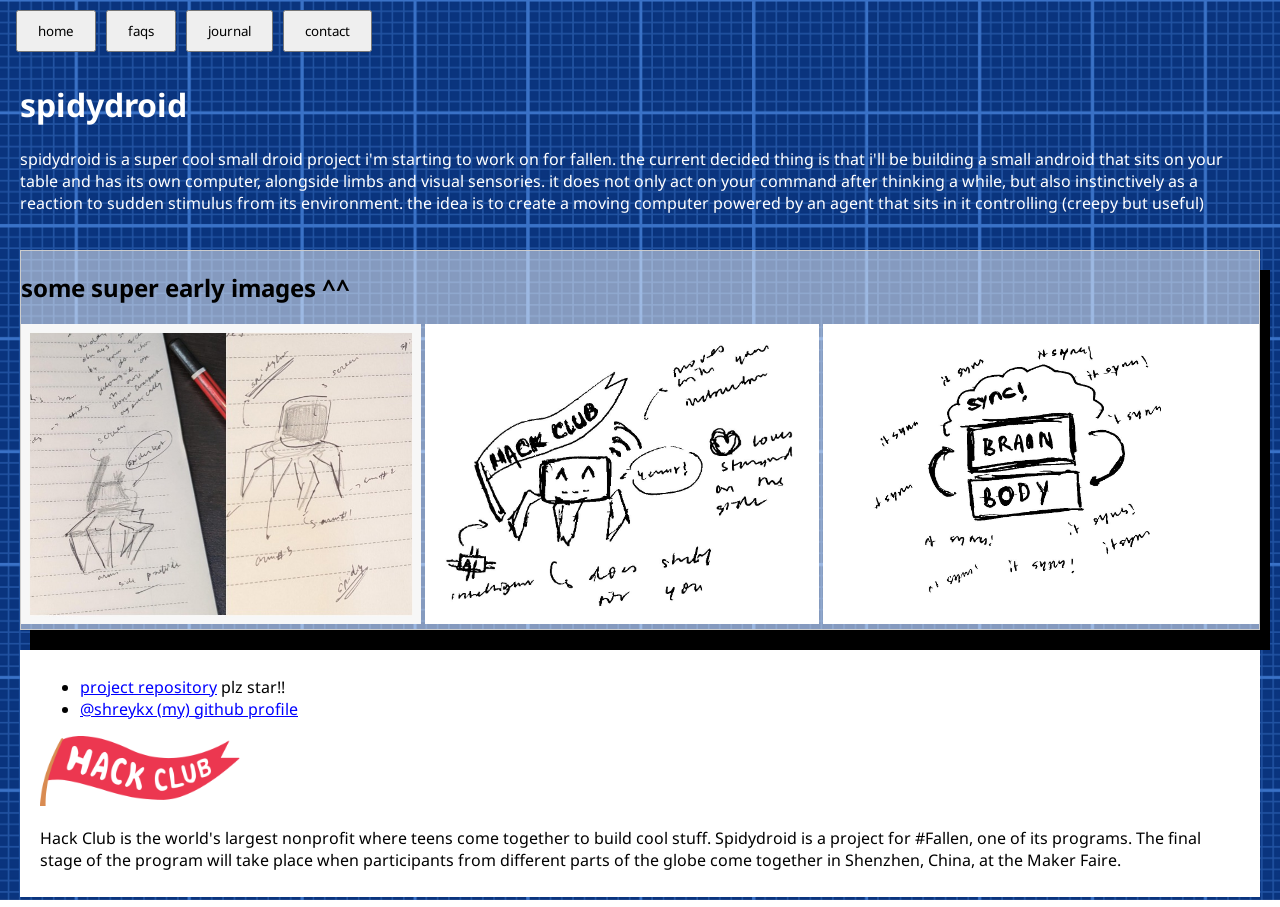
<file: web/index.html>
<!doctype html>
<html lang="en">
  <head>
    <meta charset="UTF-8" />
    <meta name="viewport" content="width=device-width, initial-scale=1.0" />
    <title>spidydroid</title>
    <link rel="stylesheet" href="style.css" />
  </head>
  <body>
    <nav class="navbar">
      <div class="nav-header">
        <button class="menu-toggle" onclick="toggleMenu()">☰</button>
      </div>

      <div class="nav-links" id="navLinks">
        <button onclick="window.location.href = '/'">home</button>
        <button onclick="window.location.href = '/faqs.html'">faqs</button>
        <button onclick="window.location.href = '/journal.html'">journal</button>
        <button onclick="window.location.href = '/contact.html'">contact</button>
      </div>
    </nav>
    <script>
      function toggleMenu() {
        document.getElementById("navLinks").classList.toggle("active");
      }
    </script>
    <div style="padding: 10px 20px">
      <h1 style="color: white">spidydroid</h1>
      <p style="color: white">
        spidydroid is a super cool small droid project i'm starting to work on
        for fallen. the current decided thing is that i'll be building a small
        android that sits on your table and has its own computer, alongside
        limbs and visual sensories. it does not only act on your command after
        thinking a while, but also instinctively as a reaction to sudden
        stimulus from its environment. the idea is to create a moving computer
        powered by an agent that sits in it controlling (creepy but useful)
      </p>
    </div>
    <div style="padding: 10px 20px">
      <div
        class=""
        style="
          background-color: rgba(255, 255, 255, 0.5);
          box-shadow: 10px 20px;
          border: 1px solid #ccc;
        "
      >
        <h2 style="color: black">some super early images ^^</h2>
        <img src="./sketch.jpeg" alt="" style="height: 300px" />
        <img src="./spidysketch.jpeg" alt="" style="height: 300px" />
        <img src="./brainbodysync.jpeg" alt="" style="height: 300px" />

      </div>
    </div>
    <div style="padding: 10px 20px">
      <div style="background-color: white; padding: 10px 20px">
        <ul>
          <li>
            <a href="https://github.com/shreykx/spidydroid" style="color: blue"
              >project repository</a
            > plz star!!
          </li>
          <li>
            <a href="https://github.com/shreykx/spidydroid" style="color: blue"
              >@shreykx (my) github profile</a
            >
          </li>
        </ul>

        <img src="hc-flag.png" alt="hackclub-flag" style="height: 70px" />

        <p>
          Hack Club is the world's largest nonprofit where teens come together
          to build cool stuff. Spidydroid is a project for #Fallen, one of its
          programs. The final stage of the program will take place when
          participants from different parts of the globe come together in
          Shenzhen, China, at the Maker Faire.
        </p>
      </div>
    </div>
  </body>
</html>
</file>
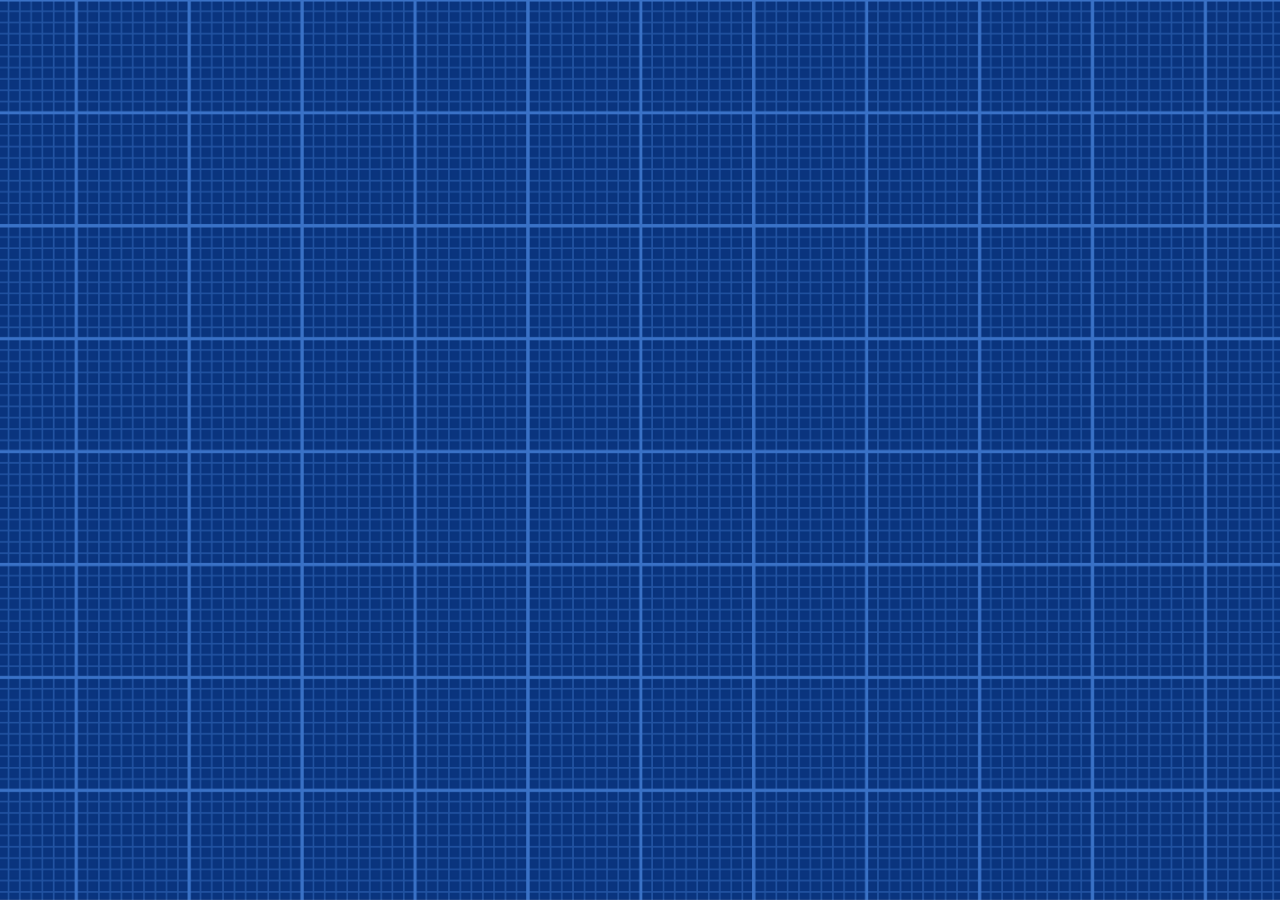
<file: web/faqs.html>
<!DOCTYPE html>
<html lang="en">
<head>
    <meta charset="UTF-8">
    <meta name="viewport" content="width=device-width, initial-scale=1.0">
    <title>spidydroid - faqs</title>
    <link rel="stylesheet" href="style.css" />
</head>
<body>
    
</body>
</html>
</file>
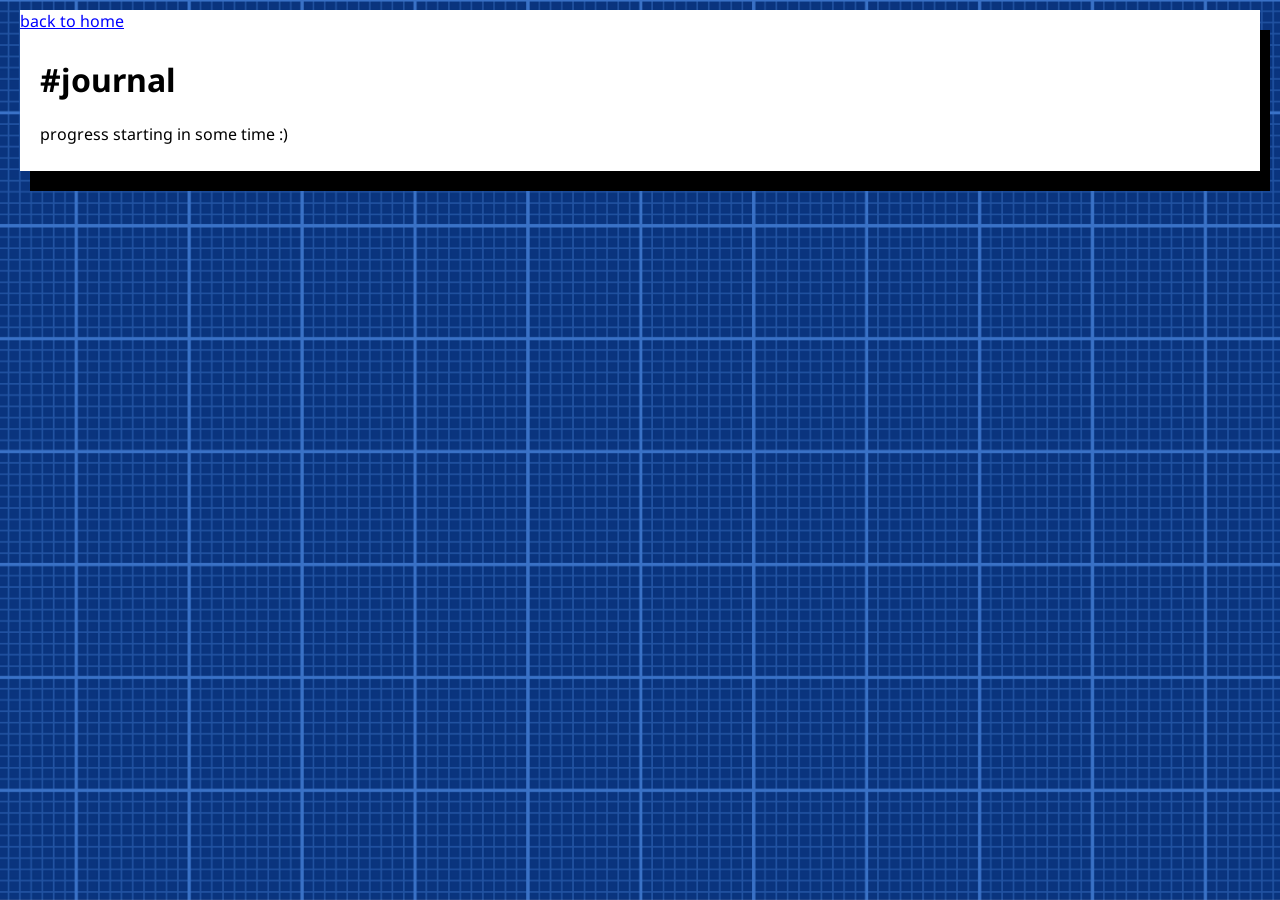
<file: web/journal.html>
<!doctype html>
<html lang="en">
  <head>
    <meta charset="UTF-8" />
    <meta name="viewport" content="width=device-width, initial-scale=1.0" />
    <title>spidydroid - journal</title>
    <link rel="stylesheet" href="style.css" />
  </head>
  <body>
    <div style="padding: 10px 20px">
      <div style="background-color: white; box-shadow: 10px 20px">
        <a href="/" style="color: blue">back to home</a>
        <h1 style="padding-left: 20px; padding-right: 20px; padding-top: 5px; color: black">#journal</h1>
        <div style="padding: 0px 10px 10px 20px;">
          <p>progress starting in some time :)</p>
        </div>
      </div>
    </div>
  </body>
</html>
</file>
<file: web/style.css>
@import url("https://fonts.googleapis.com/css2?family=Henny+Penny&family=Noto+Sans:ital,wght@0,100..900;1,100..900&display=swap");

* {
  font-family: "Noto Sans", sans-serif;
  box-sizing: border-box;
}

body {
  margin: 0;
  background-image: url("blueprint.jpg");
  background-size: cover;
  background-position: center;
  background-repeat: no-repeat;
  background-attachment: fixed;
  min-height: 100vh;
}

.navbar {
  display: flex;
  justify-content: flex-start;
  align-items: center;
  gap: 16px;
  padding-top: 10px;
}

.nav-header {
  display: flex;
  align-items: center;
  justify-content: space-between;
}

.logo {
  color: white;
  font-size: 20px;
  font-weight: bold;
}

.nav-links {
  display: flex;
  gap: 10px;
}

.nav-links button {
  padding: 10px 20px;
  cursor: pointer;
}

.nav-links button:active {
  background-color: blue;
  color: white;
}

.menu-toggle {
  display: none;
  background: transparent;
  border: none;
  color: black;
  font-size: 26px;
  cursor: pointer;
}

@media (max-width: 600px) {
  .navbar {
    flex-direction: column;
    align-items: stretch;
    gap: 0;
  }

  .menu-toggle {
    display: block;
  }

  .nav-links {
    display: none;
    flex-direction: column;
    align-items: stretch;
    margin-top: 10px;
  }

  .nav-links.active {
    display: flex;
  }

  .nav-links button {
    width: 100%;
  }
}

img {
  transition: transform 0.3s ease;
  cursor: zoom-in;
}

img:hover {
  transform: scale(1.1);
  position: relative;
  z-index: 10;
}
</file>
